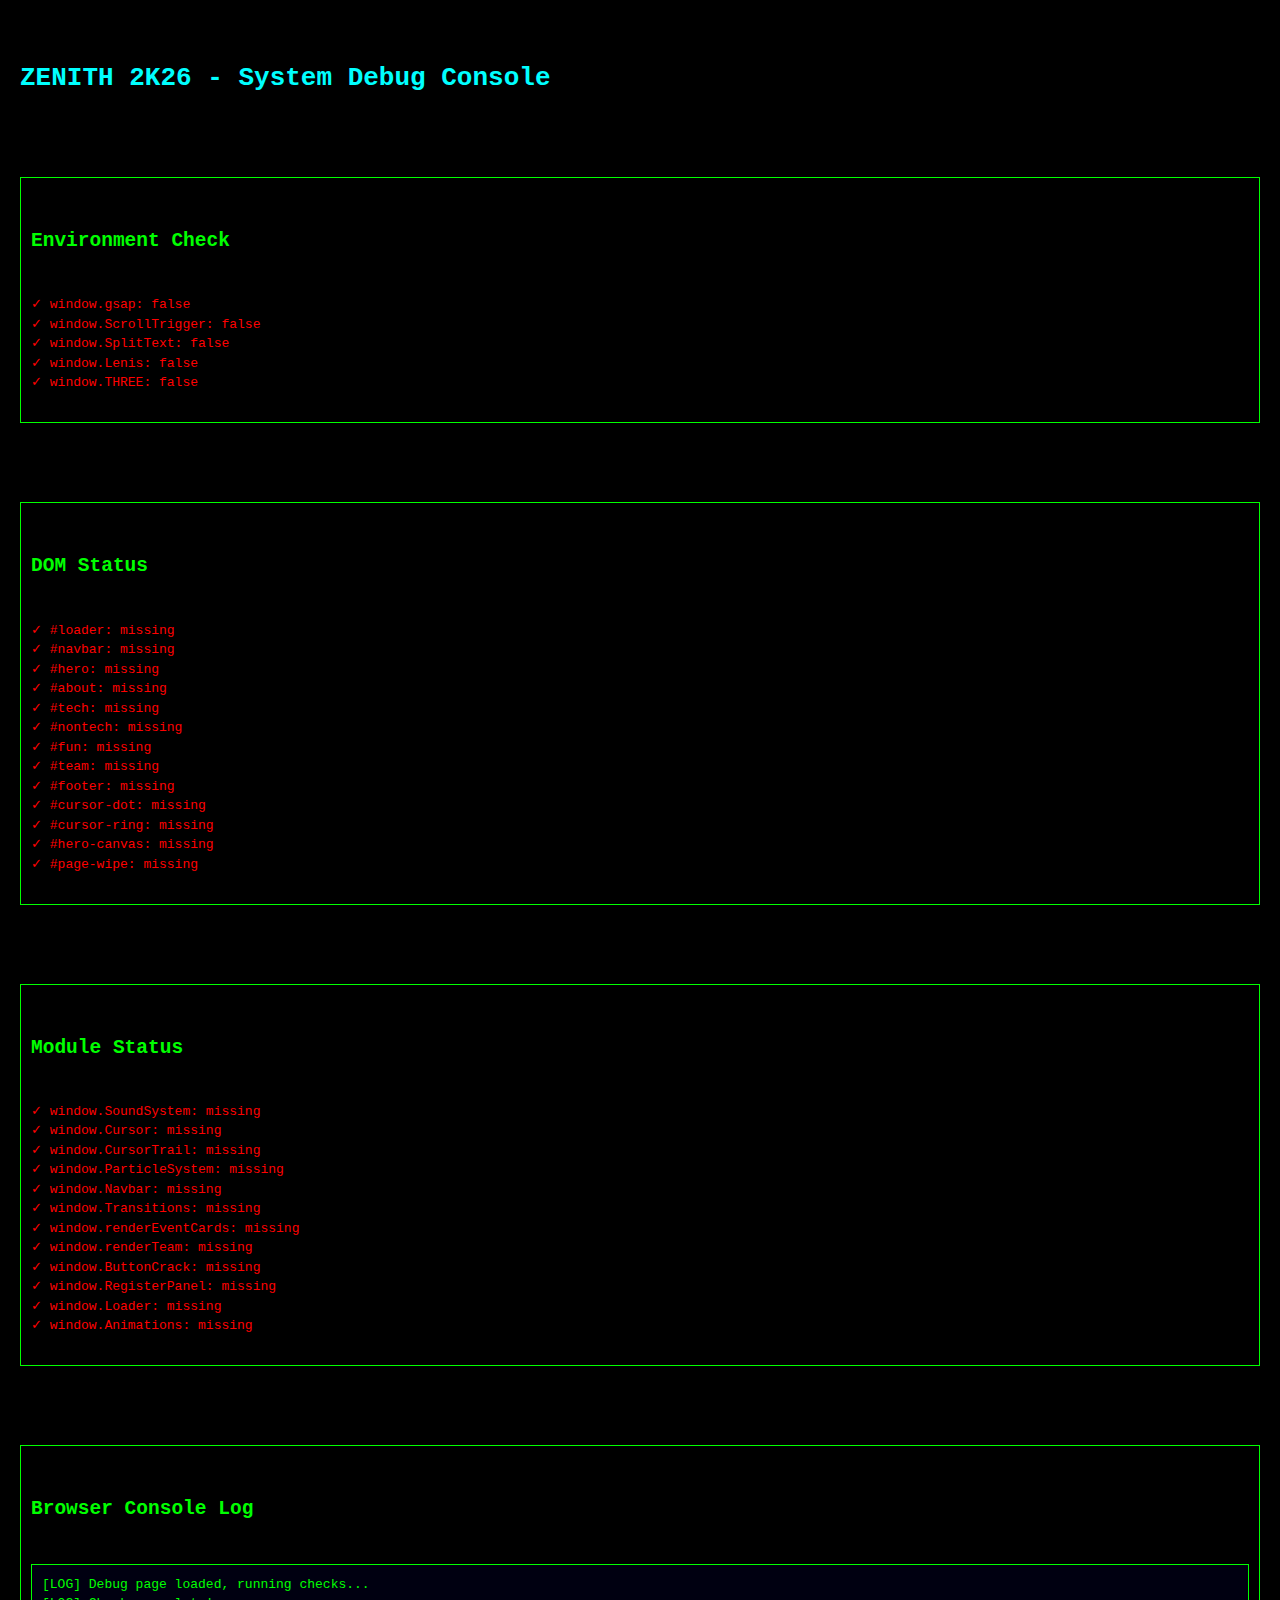
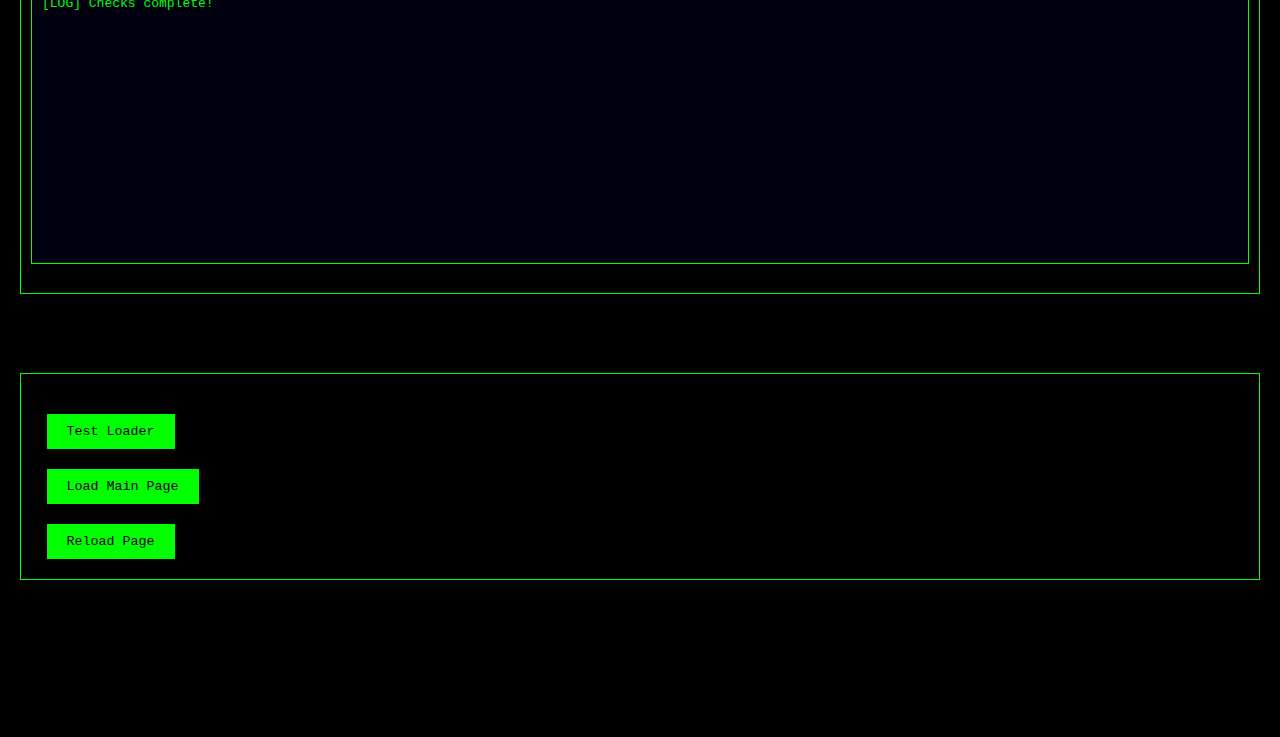
<file: debug.html>
<!DOCTYPE html>
<html lang="en">
<head>
  <meta charset="UTF-8">
  <meta name="viewport" content="width=device-width, initial-scale=1.0">
  <title>ZENITH 2K26 - Debug</title>
  <style>
    * { margin: 0; padding: 0; box-sizing: border-box; }
    body { 
      font-family: monospace; 
      background: #000; 
      color: #0f0; 
      padding: 20px; 
      white-space: pre-wrap;
      overflow-wrap: break-word;
      line-height: 1.5;
    }
    h1 { color: #0ff; margin-bottom: 20px; }
    .section { margin: 20px 0; padding: 10px; border: 1px solid #0f0; }
    .success { color: #0f0; }
    .error { color: #f00; }
    .warning { color: #ff0; }
    button { 
      background: #0f0; 
      color: #000; 
      padding: 10px 20px; 
      border: none; 
      cursor: pointer; 
      margin: 10px 0;
      font-family: monospace;
    }
  </style>
</head>
<body>

<h1>ZENITH 2K26 - System Debug Console</h1>

<div class="section">
  <h2>Environment Check</h2>
  <div id="env-check"></div>
</div>

<div class="section">
  <h2>DOM Status</h2>
  <div id="dom-check"></div>
</div>

<div class="section">
  <h2>Module Status</h2>
  <div id="module-check"></div>
</div>

<div class="section">
  <h2>Browser Console Log</h2>
  <div id="console-log" style="background: #001; padding: 10px; height: 300px; overflow-y: auto; border: 1px solid #0f0;"></div>
</div>

<div class="section">
  <button onclick="testLoader()">Test Loader</button>
  <button onclick="loadMainPage()">Load Main Page</button>
  <button onclick="location.reload()">Reload Page</button>
</div>

<script>
// Capture console logs
const logs = [];
const originalLog = console.log;
const originalError = console.error;
const originalWarn = console.warn;

console.log = function(...args) {
  originalLog(...args);
  logs.push('[LOG] ' + args.map(a => typeof a === 'object' ? JSON.stringify(a) : String(a)).join(' '));
  updateConsoleLog();
};

console.error = function(...args) {
  originalError(...args);
  logs.push('[ERROR] ' + args.map(a => typeof a === 'object' ? JSON.stringify(a) : String(a)).join(' '));
  updateConsoleLog();
};

console.warn = function(...args) {
  originalWarn(...args);
  logs.push('[WARN] ' + args.map(a => typeof a === 'object' ? JSON.stringify(a) : String(a)).join(' '));
  updateConsoleLog();
};

function updateConsoleLog() {
  const logDiv = document.getElementById('console-log');
  logDiv.textContent = logs.join('\n');
  logDiv.scrollTop = logDiv.scrollHeight;
}

// Check environment
function checkEnvironment() {
  const envDiv = document.getElementById('env-check');
  envDiv.innerHTML = '';
  
  const checks = [
    { name: 'window.gsap', value: typeof window.gsap !== 'undefined', expected: true },
    { name: 'window.ScrollTrigger', value: typeof window.ScrollTrigger !== 'undefined', expected: true },
    { name: 'window.SplitText', value: typeof window.SplitText !== 'undefined', expected: true },
    { name: 'window.Lenis', value: typeof window.Lenis !== 'undefined', expected: true },
    { name: 'window.THREE', value: typeof window.THREE !== 'undefined', expected: true },
  ];
  
  checks.forEach(check => {
    const status = check.value === check.expected ? 'success' : 'error';
    envDiv.innerHTML += `<div class="${status}">✓ ${check.name}: ${check.value}</div>`;
  });
}

// Check DOM
function checkDOM() {
  const domDiv = document.getElementById('dom-check');
  domDiv.innerHTML = '';
  
  const elements = [
    'loader', 'navbar', 'hero', 'about', 'tech', 'nontech', 'fun', 'team', 'footer',
    'cursor-dot', 'cursor-ring', 'hero-canvas', 'page-wipe'
  ];
  
  elements.forEach(id => {
    const el = document.getElementById(id);
    const status = el ? 'success' : 'error';
    domDiv.innerHTML += `<div class="${status}">✓ #${id}: ${el ? 'found' : 'missing'}</div>`;
  });
}

// Check modules
function checkModules() {
  const modDiv = document.getElementById('module-check');
  modDiv.innerHTML = '';
  
  const modules = [
    'SoundSystem', 'Cursor', 'CursorTrail', 'ParticleSystem', 'Navbar', 'Transitions',
    'renderEventCards', 'renderTeam', 'ButtonCrack', 'RegisterPanel', 'Loader', 'Animations'
  ];
  
  modules.forEach(name => {
    const exists = window[name] !== undefined;
    const status = exists ? 'success' : 'error';
    modDiv.innerHTML += `<div class="${status}">✓ window.${name}: ${exists ? 'loaded' : 'missing'}</div>`;
  });
}

// Test loader specifically
function testLoader() {
  if (window.Loader && typeof window.Loader.start === 'function') {
    console.log('Starting loader test...');
    window.Loader.start(() => {
      console.log('Loader completed!');
    });
  } else {
    console.error('Loader module not found!');
  }
}

// Load main page
function loadMainPage() {
  console.log('Navigating to main page...');
  location.href = '/';
}

// Run checks on page load
window.addEventListener('load', () => {
  console.log('Debug page loaded, running checks...');
  checkEnvironment();
  checkDOM();
  checkModules();
  console.log('Checks complete!');
});

// Run initial checks immediately
setTimeout(() => {
  checkEnvironment();
  checkDOM();
  checkModules();
}, 100);
</script>

</body>
</html>
</file>
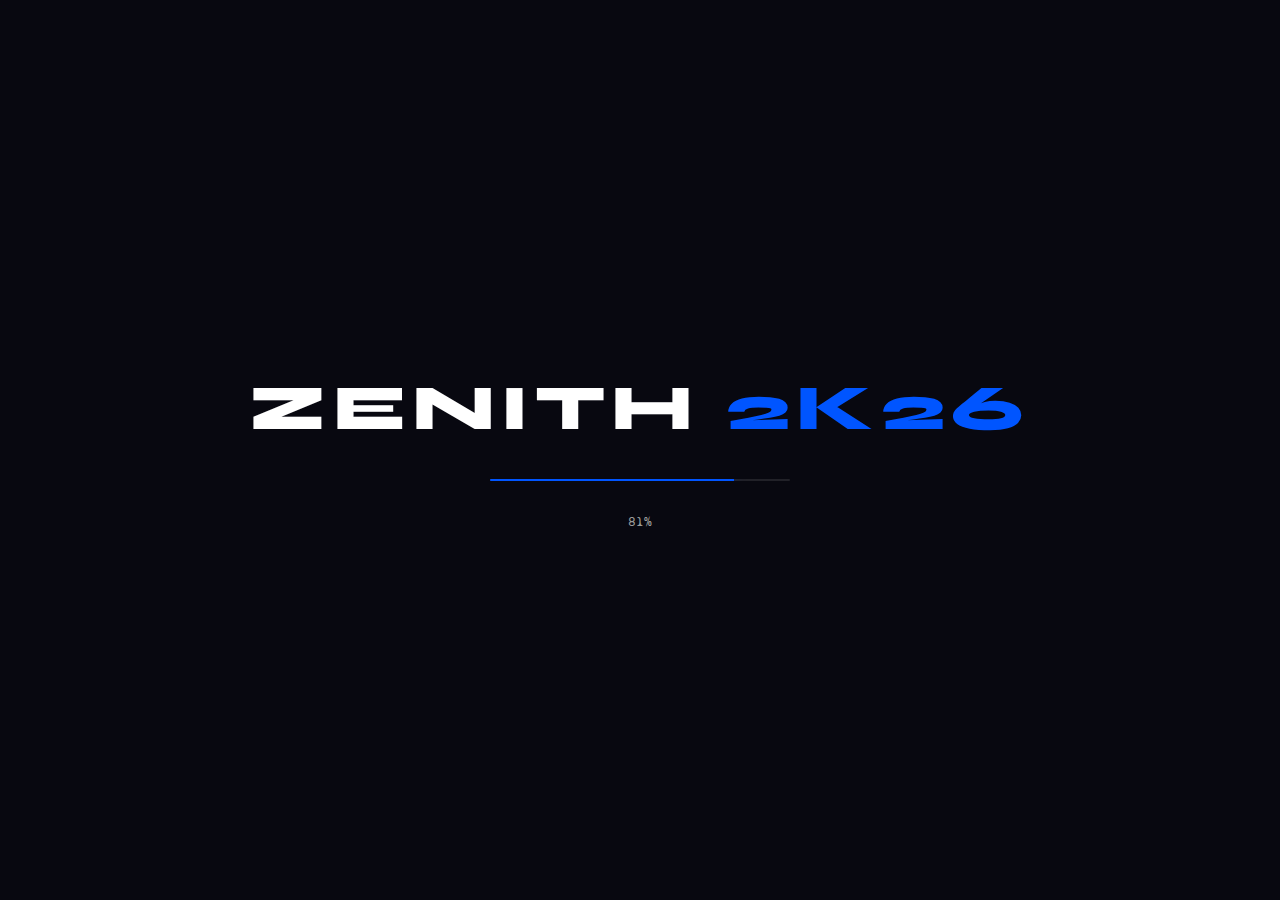
<file: test-load.html>
<!DOCTYPE html>
<html lang="en">
<head>
  <meta charset="UTF-8">
  <meta name="viewport" content="width=device-width, initial-scale=1.0">
  <title>ZENITH - Full Load Test</title>
  <link rel="preconnect" href="https://fonts.googleapis.com">
  <link rel="preconnect" href="https://fonts.gstatic.com" crossorigin>
  <link href="https://fonts.googleapis.com/css2?family=Syne:wght@600;700;800&family=DM+Sans:ital,wght@0,400;0,500;1,400&family=Syne+Mono&display=swap" rel="stylesheet">
  <style>
    * { margin: 0; padding: 0; box-sizing: border-box; }
    html, body { width: 100%; height: 100%; }
    body { 
      font-family: 'DM Sans', sans-serif; 
      background: white; 
      color: #333;
      overflow-x: hidden;
    }

    #loader {
      position: fixed;
      top: 0;
      left: 0;
      width: 100%;
      height: 100%;
      z-index: 9998;
      background: #080810;
      display: flex;
      align-items: center;
      justify-content: center;
      flex-direction: column;
      gap: 2rem;
    }

    #loader.hidden {
      display: none !important;
    }

    .loader-wordmark { 
      color: white; 
      font-size: 4rem; 
      font-family: 'Syne', sans-serif;
      font-weight: 800;
      letter-spacing: 0.1em;
    }
    .loader-wordmark span { color: #0055FF; }

    .progress-bar {
      width: 300px;
      height: 2px;
      background: rgba(255, 255, 255, 0.1);
      border-radius: 1px;
      overflow: hidden;
    }

    .loader-bar {
      height: 100%;
      background: #0055FF;
      width: 0%;
      box-shadow: 0 0 12px #0055FF;
      transition: width 0.1s ease-out;
    }

    .loader-percent {
      color: #999;
      font-family: 'Syne Mono', monospace;
      font-size: 0.85rem;
    }

    #content {
      padding: 60px 20px;
      max-width: 1200px;
      margin: 0 auto;
    }

    section { margin: 4rem 0; padding: 3rem; border: 1px solid #eee; }
    h2 { color: #0055FF; margin: 1rem 0; }
    p { line-height: 1.8; color: #666; }
  </style>
</head>
<body>

  <div id="loader">
    <div class="loader-wordmark">ZENITH <span>2K26</span></div>
    <div class="progress-bar">
      <div class="loader-bar"></div>
    </div>
    <div class="loader-percent">0%</div>
  </div>

  <div id="content" style="display: none;">
    <section>
      <h2>Page Loaded Successfully</h2>
      <p>If you can see this content, the page has loaded and the loader has been hidden. This means all HTML, CSS, and JavaScript are working correctly.</p>
    </section>

    <section>
      <h2>What This Test Checks</h2>
      <p>This test checks:</p>
      <ul style="margin-left: 2rem;">
        <li>Loader overlay is displayed initially</li>
        <li>Progress bar animates smoothly from 0% to 100%</li>
        <li>Loader disappears after animation completes</li>
        <li>Content section becomes visible</li>
        <li>No CSS or JavaScript errors</li>
      </ul>
    </section>

    <section>
      <h2>ZENITH 2K26 - National Technical Symposium</h2>
      <p>A premier technical event organized by KGiSL Institute of Technology, Coimbatore.</p>
    </section>
  </div>

  <script>
    console.log('=== Full Load Test Page Initialized ===');

    document.addEventListener('DOMContentLoaded', () => {
      console.log('DOMContentLoaded fired');

      const loader = document.getElementById('loader');
      const bar = document.querySelector('.loader-bar');
      const percent = document.querySelector('.loader-percent');
      const content = document.getElementById('content');

      console.log('Loader element:', loader ? 'found' : 'NOT FOUND');
      console.log('Bar element:', bar ? 'found' : 'NOT FOUND');
      console.log('Percent element:', percent ? 'found' : 'NOT FOUND');
      console.log('Content element:', content ? 'found' : 'NOT FOUND');

      if (!loader || !bar || !percent || !content) {
        console.error('CRITICAL: Some elements are missing!');
        return;
      }

      // Animate loader
      let progress = 0;
      const animateProgress = () => {
        progress += Math.random() * 25;
        if (progress > 100) progress = 100;

        bar.style.width = progress + '%';
        percent.textContent = Math.round(progress) + '%';

        console.log('Progress:', Math.round(progress) + '%');

        if (progress < 100) {
          setTimeout(animateProgress, 150);
        } else {
          // Progress complete - hide loader
          console.log('Progress complete, hiding loader');
          setTimeout(() => {
            loader.classList.add('hidden');
            content.style.display = 'block';
            console.log('Loader hidden, content shown');
          }, 500);
        }
      };

      // Start animation
      animateProgress();

      // Safety: hide loader after 4 seconds anyway
      setTimeout(() => {
        console.log('Safety timeout reached');
        if (loader.classList && !loader.classList.contains('hidden')) {
          console.log('Force hiding loader');
          loader.classList.add('hidden');
          content.style.display = 'block';
        }
      }, 4000);
    });
  </script>

</body>
</html>
</file>
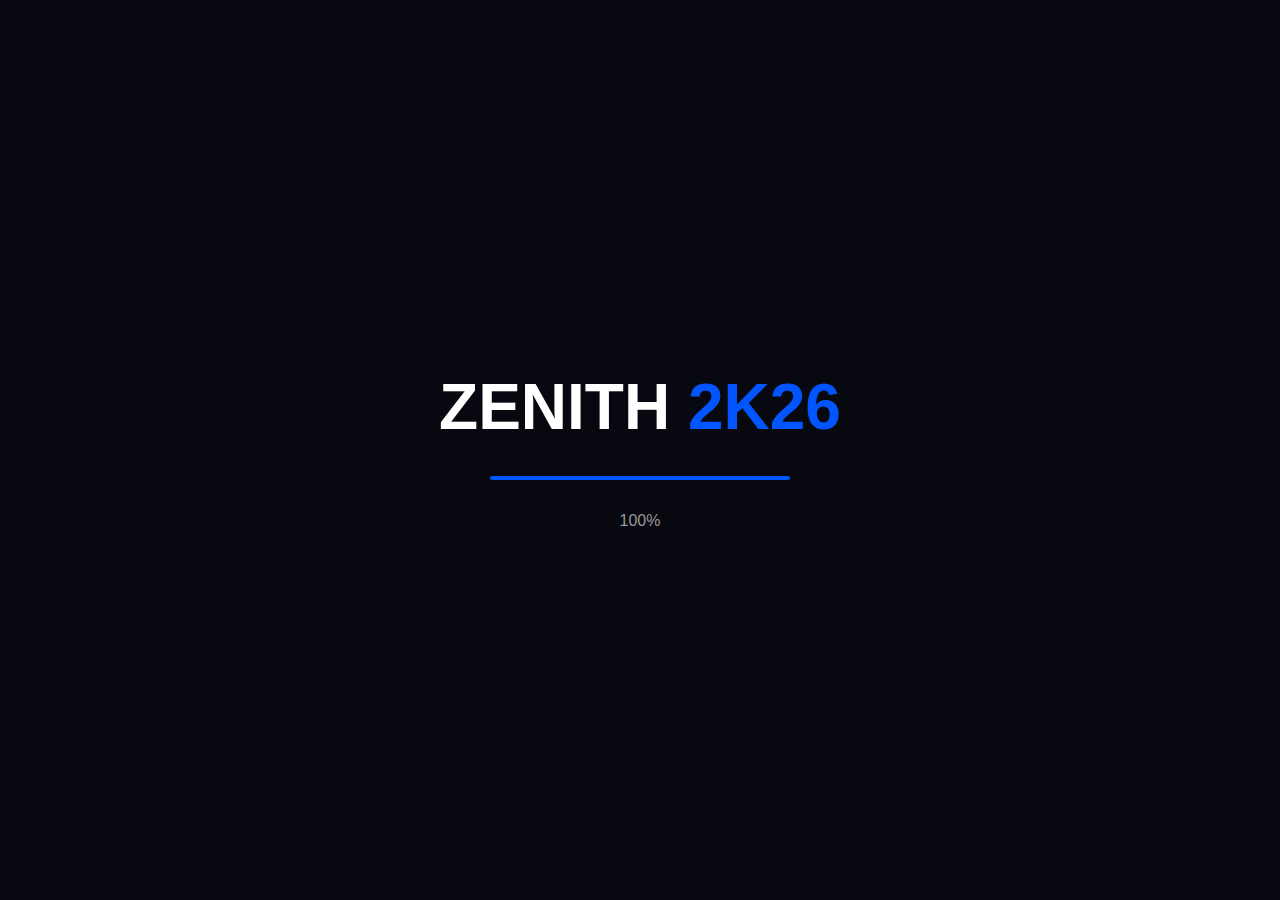
<file: test-minimal.html>
<!DOCTYPE html>
<html lang="en">
<head>
  <meta charset="UTF-8">
  <meta name="viewport" content="width=device-width, initial-scale=1.0">
  <title>ZENITH 2K26 - Minimal Test</title>
  <style>
    * { margin: 0; padding: 0; box-sizing: border-box; }
    html, body { width: 100%; height: 100%; }
    body {
      font-family: 'Syne', sans-serif;
      background-color: white;
      color: #333;
    }

    #loader {
      position: fixed;
      top: 0;
      left: 0;
      width: 100%;
      height: 100%;
      background: #080810;
      z-index: 1000;
      display: flex;
      align-items: center;
      justify-content: center;
      flex-direction: column;
      gap: 2rem;
    }

    #loader.hidden {
      display: none;
    }

    #loader h1 { color: white; font-size: 4rem; }
    #loader p { color: #999; }

    .progress-bar {
      width: 300px;
      height: 4px;
      background: rgba(255, 255, 255, 0.1);
      border-radius: 2px;
      overflow: hidden;
    }

    .progress-fill {
      height: 100%;
      background: #0055FF;
      width: 0%;
      box-shadow: 0 0 12px #0055FF;
      transition: width 0.1s ease-out;
    }

    #content {
      padding: 60px 20px;
      max-width: 1200px;
      margin: 0 auto;
    }

    #content h2 { margin: 4rem 0 1rem; color: #0055FF; }
    #content p { line-height: 1.8; color: #666; }
    #content section { margin: 6rem 0; padding: 3rem; border: 1px solid #eee; }
  </style>
</head>
<body>

  <div id="loader">
    <h1>ZENITH <span style="color: #0055FF;">2K26</span></h1>
    <div class="progress-bar">
      <div class="progress-fill"></div>
    </div>
    <p id="percent">0%</p>
  </div>

  <div id="content" style="display: none;">
    <section>
      <h2>Welcome to ZENITH 2K26</h2>
      <p>This is the minimal test version of the site. If you can see this, the basic HTML/CSS/JS is working.</p>
    </section>

    <section>
      <h2>Technical Events</h2>
      <p>Our technical events showcase cutting-edge technology and innovation in IT, AI/ML, and Cyber Security.</p>
    </section>

    <section>
      <h2>Team</h2>
      <p>Meet the dedicated team behind ZENITH 2K26.</p>
    </section>
  </div>

  <script>
    console.log('Minimal test page loaded');

    // Simple loader
    let progress = 0;
    const bar = document.querySelector('.progress-fill');
    const percent = document.getElementById('percent');
    const loader = document.getElementById('loader');
    const content = document.getElementById('content');

    const interval = setInterval(() => {
      progress += Math.random() * 30;
      if (progress > 100) progress = 100;
      bar.style.width = progress + '%';
      percent.textContent = Math.round(progress) + '%';

      if (progress >= 100) {
        clearInterval(interval);
        setTimeout(() => {
          loader.classList.add('hidden');
          content.style.display = 'block';
          console.log('Loader complete, showing content');
        }, 500);
      }
    }, 100);

    // Auto-hide after 3 seconds anyway
    setTimeout(() => {
      if (!loader.classList.contains('hidden')) {
        console.log('Force hiding loader');
        loader.classList.add('hidden');
        content.style.display = 'block';
      }
    }, 3000);
  </script>

</body>
</html>
</file>
